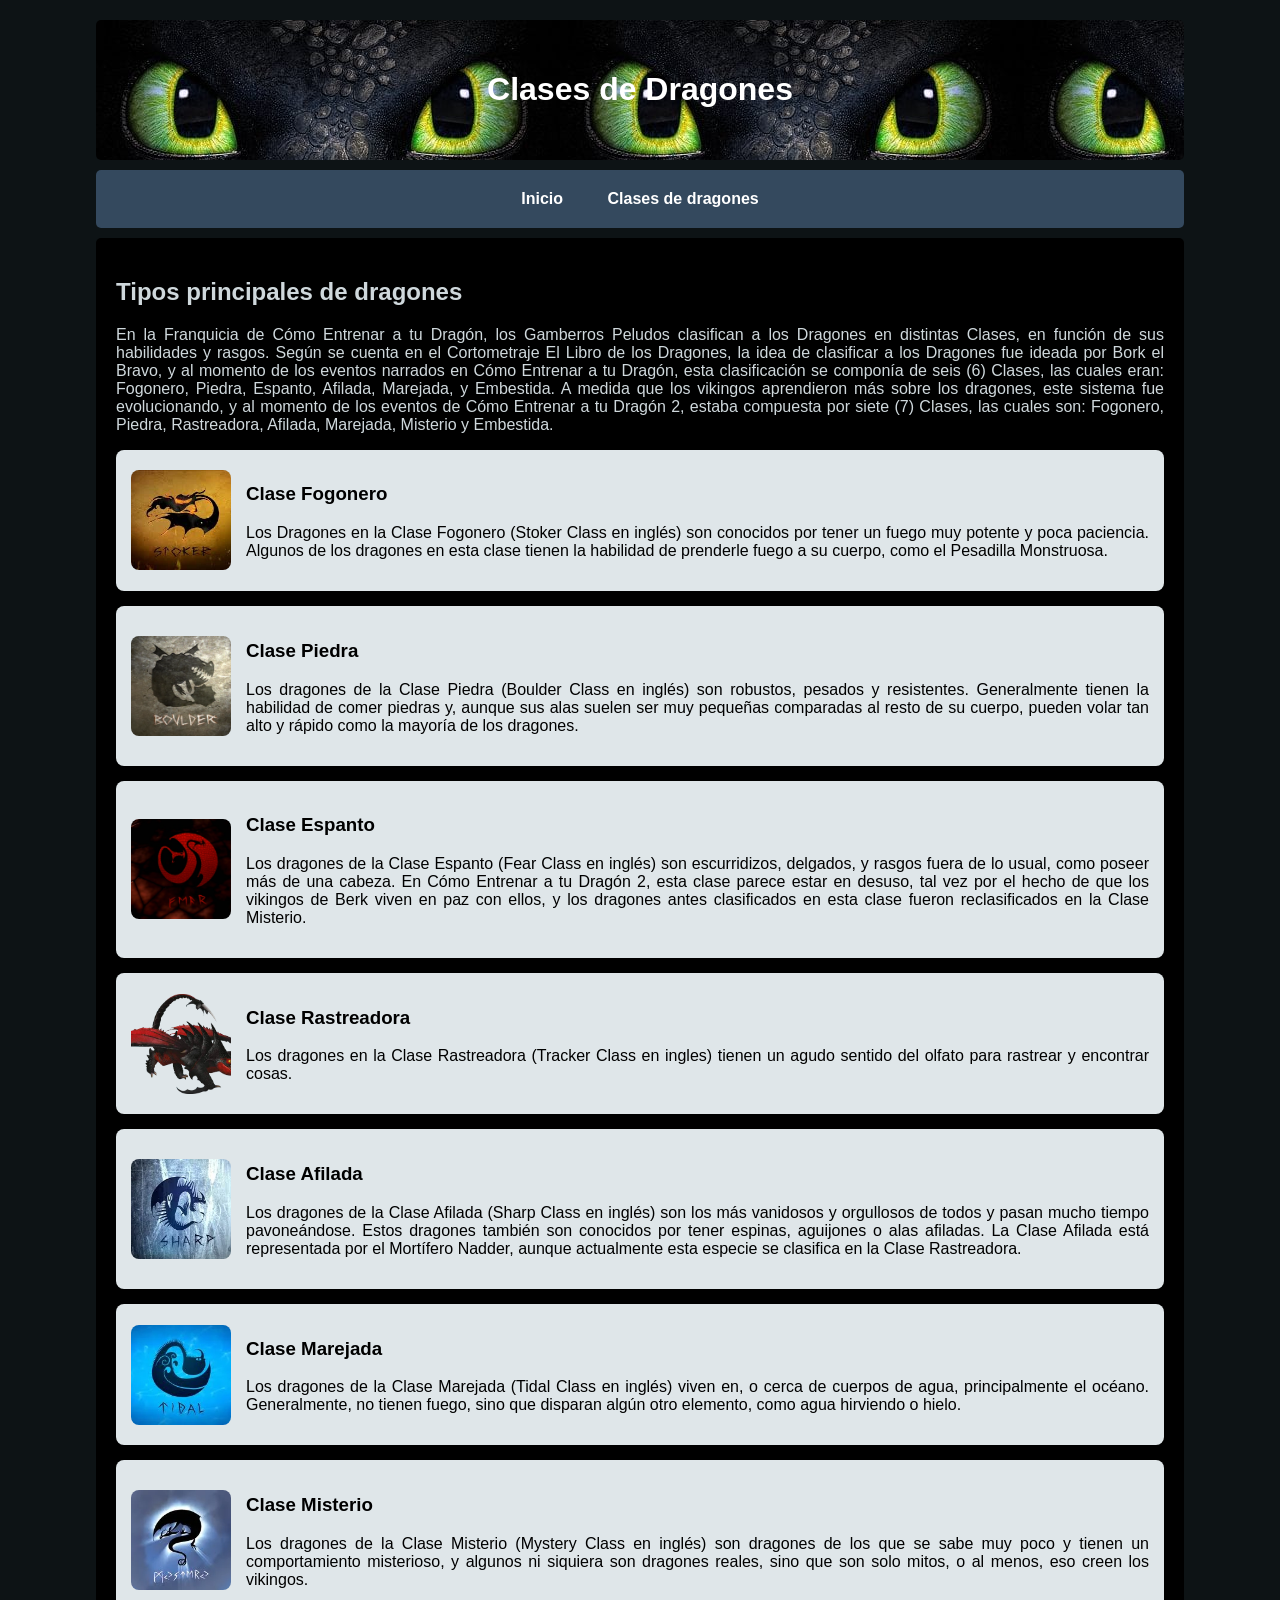
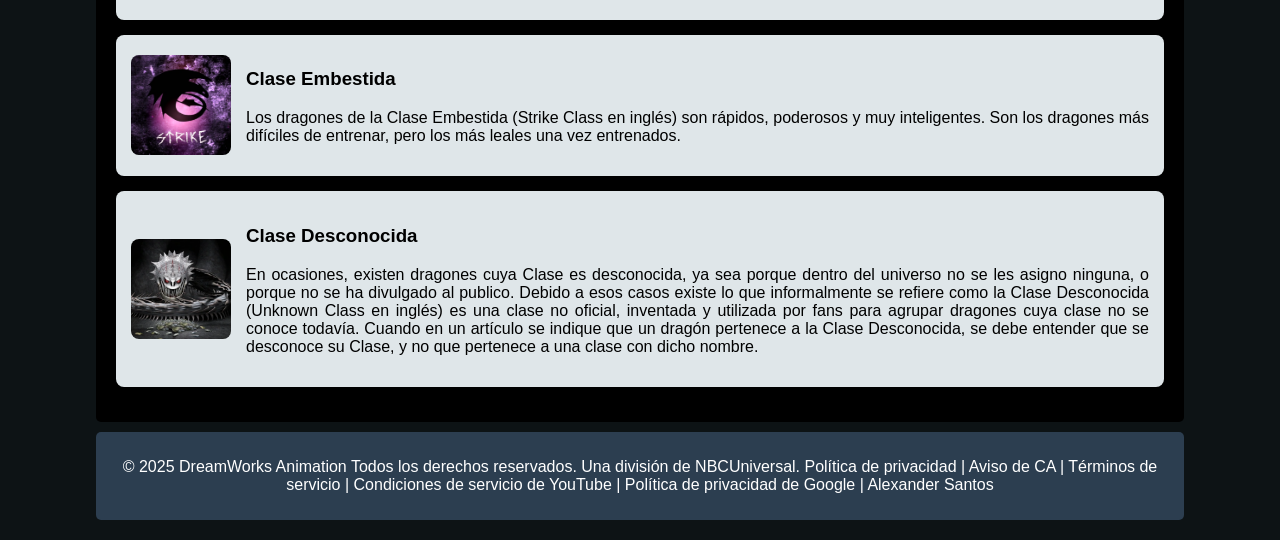
<file: vistas/clases.html>
<!DOCTYPE html>
<html lang="es">
<head>
    <meta charset="UTF-8">
    <meta name= "author" content="Alexander Santos" >
    <meta name="description" content="pagina sobre la saga como entrenar a tu dragon">
    <title>Clases de Dragones</title>
    <link rel="stylesheet" href="../css/estilos_clase.css">
</head>
<body>
    <div class="container">

        <header>
            <h1>Clases de Dragones</h1>
        </header>

        <nav>
            <a href="../index.html">Inicio</a>
            <a href="clases.html" class="activo">Clases de dragones</a>
        </nav>

        <!-- seccion de las clases -->
        <section id="clases">
            <h2>Tipos principales de dragones</h2>
            <p>En la Franquicia de Cómo Entrenar a tu Dragón, los Gamberros Peludos clasifican a los Dragones en distintas Clases, en función de sus habilidades y rasgos. Según se cuenta en el Cortometraje El Libro de los Dragones, la idea de clasificar a los Dragones fue ideada por Bork el Bravo, y al momento de los eventos narrados en Cómo Entrenar a tu Dragón, esta clasificación se componía de seis (6) Clases, las cuales eran: Fogonero, Piedra, Espanto, Afilada, Marejada, y Embestida. A medida que los vikingos aprendieron más sobre los dragones, este sistema fue evolucionando, y al momento de los eventos de Cómo Entrenar a tu Dragón 2, estaba compuesta por siete (7) Clases, las cuales son: Fogonero, Piedra, Rastreadora, Afilada, Marejada, Misterio y Embestida.</p>

            <div class="dragon h">
                <img src="../img/sofocante.webp">
                <div>
                    <h3>Clase Fogonero</h3>
                    <p>Los Dragones en la Clase Fogonero (Stoker Class en inglés) son conocidos por tener un fuego muy potente y poca paciencia. Algunos de los dragones en esta clase tienen la habilidad de prenderle fuego a su cuerpo, como el Pesadilla Monstruosa.</p>
                </div>
            </div>

            <div class="dragon">
                <img src="../img/Clase_roca.webp">
                <div>
                    <h3>Clase Piedra</h3>
                    <p>Los dragones de la Clase Piedra (Boulder Class en inglés) son robustos, pesados y resistentes. Generalmente tienen la habilidad de comer piedras y, aunque sus alas suelen ser muy pequeñas comparadas al resto de su cuerpo, pueden volar tan alto y rápido como la mayoría de los dragones.</p>
                </div>
            </div>

            <div class="dragon">
                <img src="../img/Clase_miedo.webp">
                <div>
                    <h3>Clase Espanto</h3>
                    <p>Los dragones de la Clase Espanto (Fear Class en inglés) son escurridizos, delgados, y rasgos fuera de lo usual, como poseer más de una cabeza. En Cómo Entrenar a tu Dragón 2, esta clase parece estar en desuso, tal vez por el hecho de que los vikingos de Berk viven en paz con ellos, y los dragones antes clasificados en esta clase fueron reclasificados en la Clase Misterio.</p>
                </div>
            </div>

            <div class="dragon">
                <img src="../img/Deathgripper-Transparent.webp">
                <div>
                    <h3>Clase Rastreadora</h3>
                    <p>Los dragones en la Clase Rastreadora (Tracker Class en ingles) tienen un agudo sentido del olfato para rastrear y encontrar cosas.</p>
                </div>
            </div>

            <div class="dragon">
                <img src="../img/Clase_filo.webp">
                <div>
                    <h3>Clase Afilada</h3>
                    <p>Los dragones de la Clase Afilada (Sharp Class en inglés) son los más vanidosos y orgullosos de todos y pasan mucho tiempo pavoneándose. Estos dragones también son conocidos por tener espinas, aguijones o alas afiladas. La Clase Afilada está representada por el Mortífero Nadder, aunque actualmente esta especie se clasifica en la Clase Rastreadora. </p>
                </div>
            </div>

            <div class="dragon">
                <img src="../img/Clase_acuatica.webp">
                <div>
                    <h3>Clase Marejada</h3>
                    <p>Los dragones de la Clase Marejada (Tidal Class en inglés) viven en, o cerca de cuerpos de agua, principalmente el océano. Generalmente, no tienen fuego, sino que disparan algún otro elemento, como agua hirviendo o hielo. </p>
                </div>
            </div>

            <div class="dragon">
                <img src="../img/Clase_misterio.webp">
                <div>
                    <h3>Clase Misterio</h3>
                    <p>Los dragones de la Clase Misterio (Mystery Class en inglés) son dragones de los que se sabe muy poco y tienen un comportamiento misterioso, y algunos ni siquiera son dragones reales, sino que son solo mitos, o al menos, eso creen los vikingos. </p>
                </div>
            </div>

            <div class="dragon">
                <img src="../img/Clase_ataque.webp">
                <div>
                    <h3>Clase Embestida</h3>
                    <p>Los dragones de la Clase Embestida (Strike Class en inglés) son rápidos, poderosos y muy inteligentes. Son los dragones más difíciles de entrenar, pero los más leales una vez entrenados. </p>
                </div>
            </div>

            <div class="dragon">
                <img src="../img/Grito_Mortal.webp">
                <div>
                    <h3>Clase Desconocida</h3>
                    <p>En ocasiones, existen dragones cuya Clase es desconocida, ya sea porque dentro del universo no se les asigno ninguna, o porque no se ha divulgado al publico. Debido a esos casos existe lo que informalmente se refiere como la Clase Desconocida (Unknown Class en inglés) es una clase no oficial, inventada y utilizada por fans para agrupar dragones cuya clase no se conoce todavía. Cuando en un artículo se indique que un dragón pertenece a la Clase Desconocida, se debe entender que se desconoce su Clase, y no que pertenece a una clase con dicho nombre.</p>
                </div>
            </div>
        </section>

        <!-- Pie de página -->
         <footer>
            <p>© 2025 DreamWorks Animation Todos los derechos reservados. Una división de NBCUniversal. Política de privacidad | Aviso de CA | Términos de servicio | Condiciones de servicio de YouTube | Política de privacidad de Google | Alexander Santos </p>
        </footer>
    </div>
</body>
</html>
</file>
<file: css/estilos_clase.css>
body {
    font-family: Arial, sans-serif;
    margin: 0;
    padding: 0;
    background-color: #0d1315;
    text-align: justify;
}


.container {
    width: 85%;
    margin: 20px auto;
    display: grid;
    grid-template-areas: 
        "header"
        "nav"
        "section"
        "footer";
    grid-template-columns: 1fr;
    gap: 10px;
}


header {
    grid-area: header;
    text-align: center;
    background-image: url(../img/fondoclases.jpg);
    color: #ffffff;
    
    padding: 30px;
    border-radius: 5px;

}

nav {
    grid-area: nav;
    background-color: #34495e;
    text-align: center;
    padding: 10px;
    border-radius: 5px;
}

a {
    color: white;
    text-decoration: none;
    padding: 10px 20px;
    display: inline-block;
    font-weight: bold;
    transition: 0.3s;
}

a:hover {
    background-color: #1abc9c;
    border-radius: 20px;
}


#clases {
    grid-area: section;
    background-color: #000000;
    color: #cfd8dc;
    padding: 20px;
    border-radius: 5px;
}


.dragon {
    display: flex;
    color: #000000;
    align-items: center;
    background-color: #dfe6e9;
    padding: 15px;
    margin-bottom: 15px;
    border-radius: 8px;
}

.dragon img {
    width: 100px;
    height: 100px;
    border-radius: 8px;
    object-fit: cover;
    margin-right: 15px;
}

.dragon.h:hover {
    background-image: url(../img/h.png);
    background-size: cover;
    background-position: center;
    box-shadow: 0 0 20px #ffffff;
    color: #cfd8dc;
}

footer {
    grid-area: footer;
    background-color: #2c3e50;
    color: white;
    text-align: center;
    padding: 10px;
    border-radius: 5px;
}
</file>
